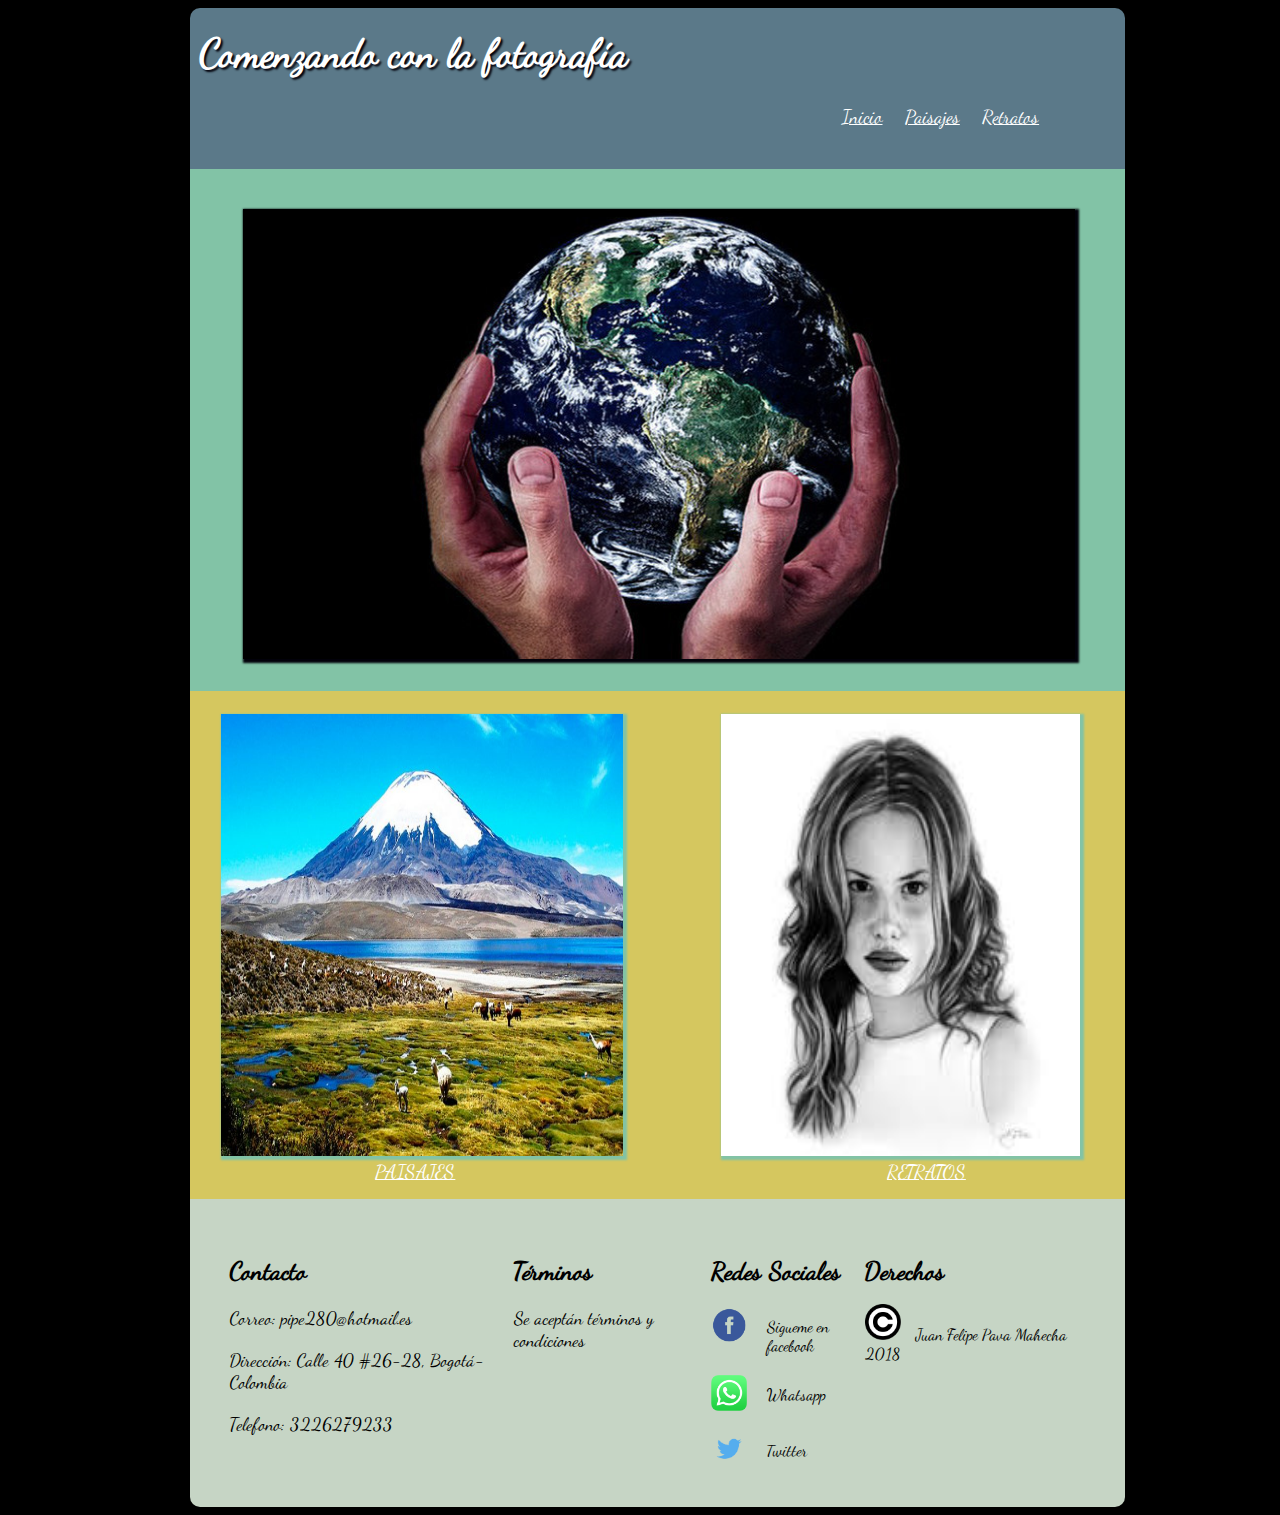
<file: html/index.html>
<html>
  <head>
   <meta charset="utf-8">
  <meta name="viewport" content="width=device-width,user-scalabe=no,initial-scale=1.0,maximum-scale=1.0,minimum-scale=1.0">
   <link rel="stylesheet" href="css/style.css">
  </head>
  <body style="background-color: black">
  <div id="page" class="conteneedor">
    <div id="header" class="cabecera">
       <h1 class="texto">Comenzando con la fotografía</h1>
       <div>
         <a href="index.html" class="link">Inicio</a>
        <a href="paisajes.html" class="link">Paisajes</a>
        <a href="retratos.html" class="link">Retratos</a>
       </div> 
    </div>

    <div class="contenedor1">
    	<img src="img/ojos.jpg" class="img1">
    </div>

    <div class="contenedor">

     <img src="img/ojos2.jpg" class="img2">
      <img src="img/ojos3.jpg" class="img3"> 
     <div>
        <a href="paisajes.html" class="link2">PAISAJES</a>
        <a href="retratos.html" class="link3">RETRATOS</a>
    </div>  
   </div> 
    <footer>
      <div class="container-footer-all">  
        <div class="container-body">
          <div class="colum1">
            <h1>Contacto</h1>
            <P>Correo: pipe280@hotmail.es</P>
            <p>Dirección: Calle 40 #26-28, Bogotá-Colombia</p>
            <p>Telefono: 3226279233</p>
              
          </div>  
          <div class="colum2">
            <h1>Términos</h1>
            <p>Se aceptán términos y condiciones</p>
          </div>
         <div class="colum3">
           <h1>Redes Sociales</h1>
           <div class="row">
            <img src="img/facebook.png">
            <label>Sigueme en facebook</label>
         </div>
         <div class="row">
            <img src="img/whatsapp.png">
            <label>Whatsapp</label>
         </div> 
         <div class="row">
            <img src="img/twitter.png">
            <label>Twitter</label>
         </div>
        </div>

       <div class="colum4">
        <h1>Derechos</h1>
        <img src="img/copy.png">
       <label>Juan Felipe Pava Mahecha 2018</label> 
         
       </div> 
  	</div>
  </footer>





  </body>
 </html>
</file>
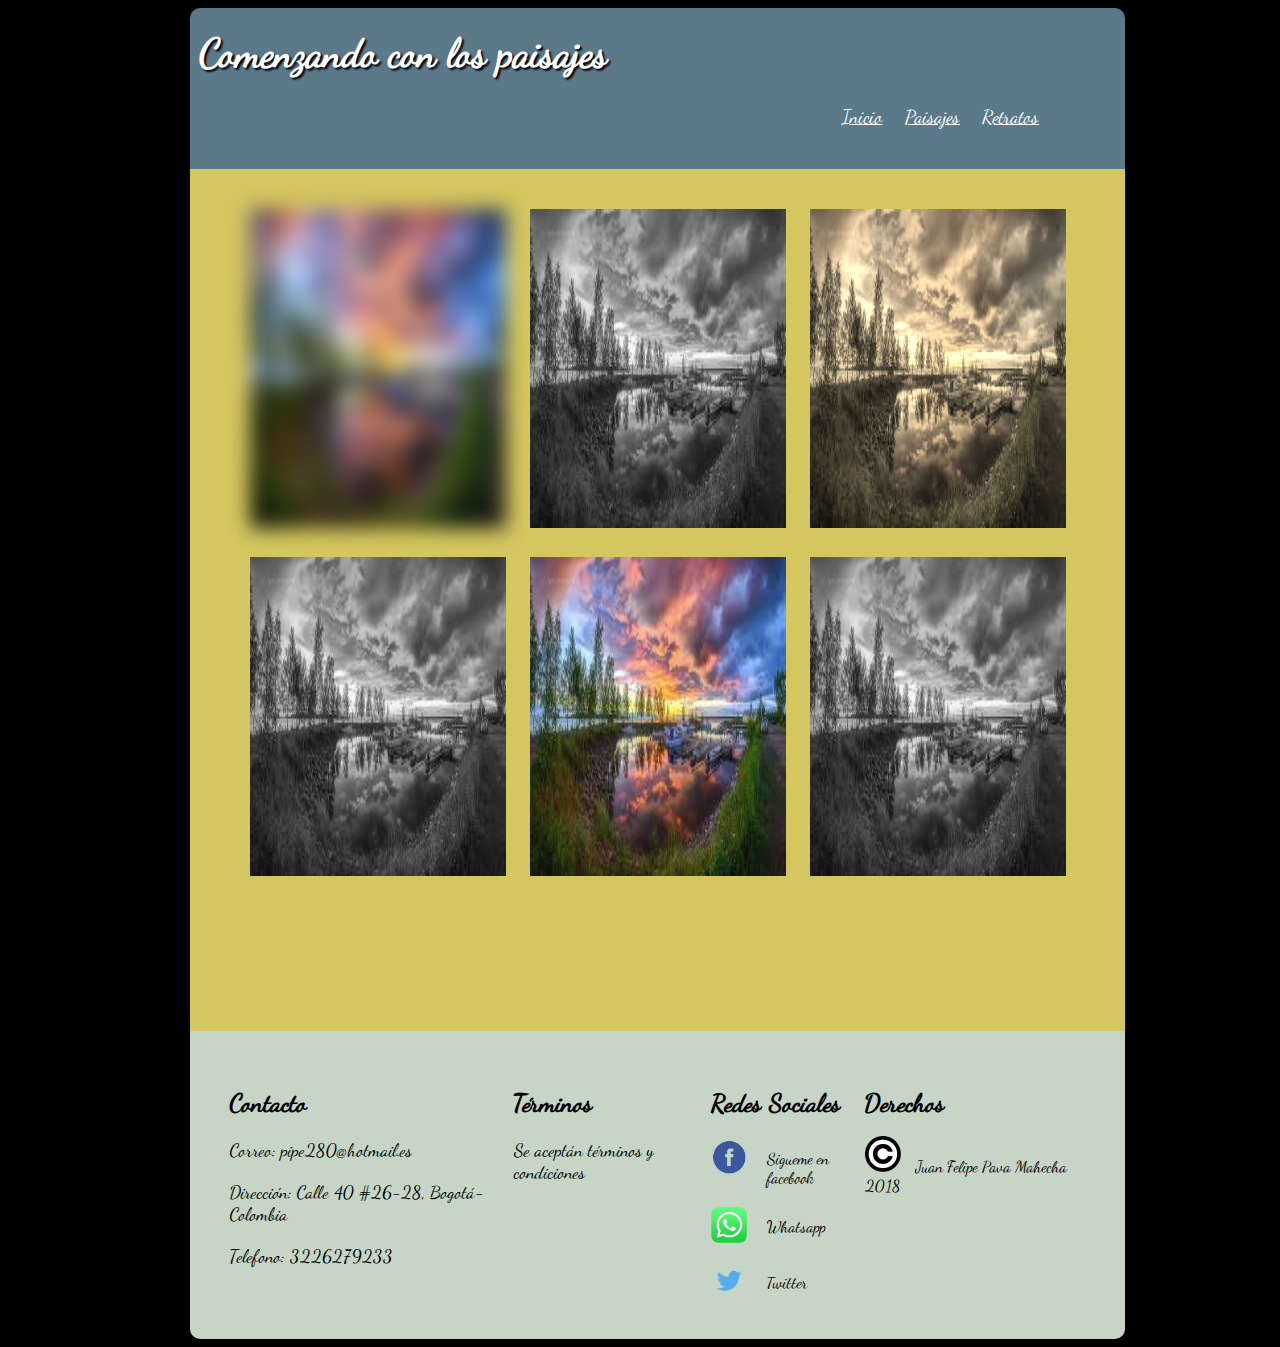
<file: html/paisajes.html>
<html>
  <head>
   <meta charset="utf-8">
   <meta name="viewport" content="width=device-width,user-scalabe=no,initial-scale=1.0,maximum-scale=1.0,minimum-scale=1.0">
   <link rel="stylesheet" href="css/style.css">
  </head>
  <body style="background-color: black">
  <div id="page" class="conteneedor">
    <div id="header" class="cabecera">
       <h1 class="texto">Comenzando con los paisajes</h1>
         <a href="index.html" class="link">Inicio</a>
        <a href="paisajes.html" class="link">Paisajes</a>
        <a href="retratos.html" class="link">Retratos</a>
    </div>

    <div class="contenedor4">
      <div>
    	 <img src="img/paisaje5.jpg" class="img7">
       <img src="img/paisaje5.jpg" class="img5">
       <img src="img/paisaje5.jpg" class="img6">
      </div> 
     <div>
      <img src="img/paisaje5.jpg" class="img8">
       <img src="img/paisaje5.jpg" class="img9">
       <img src="img/paisaje5.jpg" class="img10">
      </div> 
   </div>  

    <footer>
      <div class="container-footer-all">  
        <div class="container-body">
          <div class="colum1">
            <h1>Contacto</h1>
            <P>Correo: pipe280@hotmail.es</P>
            <p>Dirección: Calle 40 #26-28, Bogotá-Colombia</p>
            <p>Telefono: 3226279233</p>
              
          </div>  
          <div class="colum2">
            <h1>Términos</h1>
            <p>Se aceptán términos y condiciones</p>
          </div>
         <div class="colum3">
           <h1>Redes Sociales</h1>
           <div class="row">
            <img src="img/facebook.png">
            <label>Sigueme en facebook</label>
         </div>
         <div class="row">
            <img src="img/whatsapp.png">
            <label>Whatsapp</label>
         </div> 
         <div class="row">
            <img src="img/twitter.png">
            <label>Twitter</label>
         </div>
        </div>

       <div class="colum4">
        <h1>Derechos</h1>
        <img src="img/copy.png">
       <label>Juan Felipe Pava Mahecha 2018</label> 
         
       </div> 
  	</div>
  </footer>





  </body>
 </html>
</file>
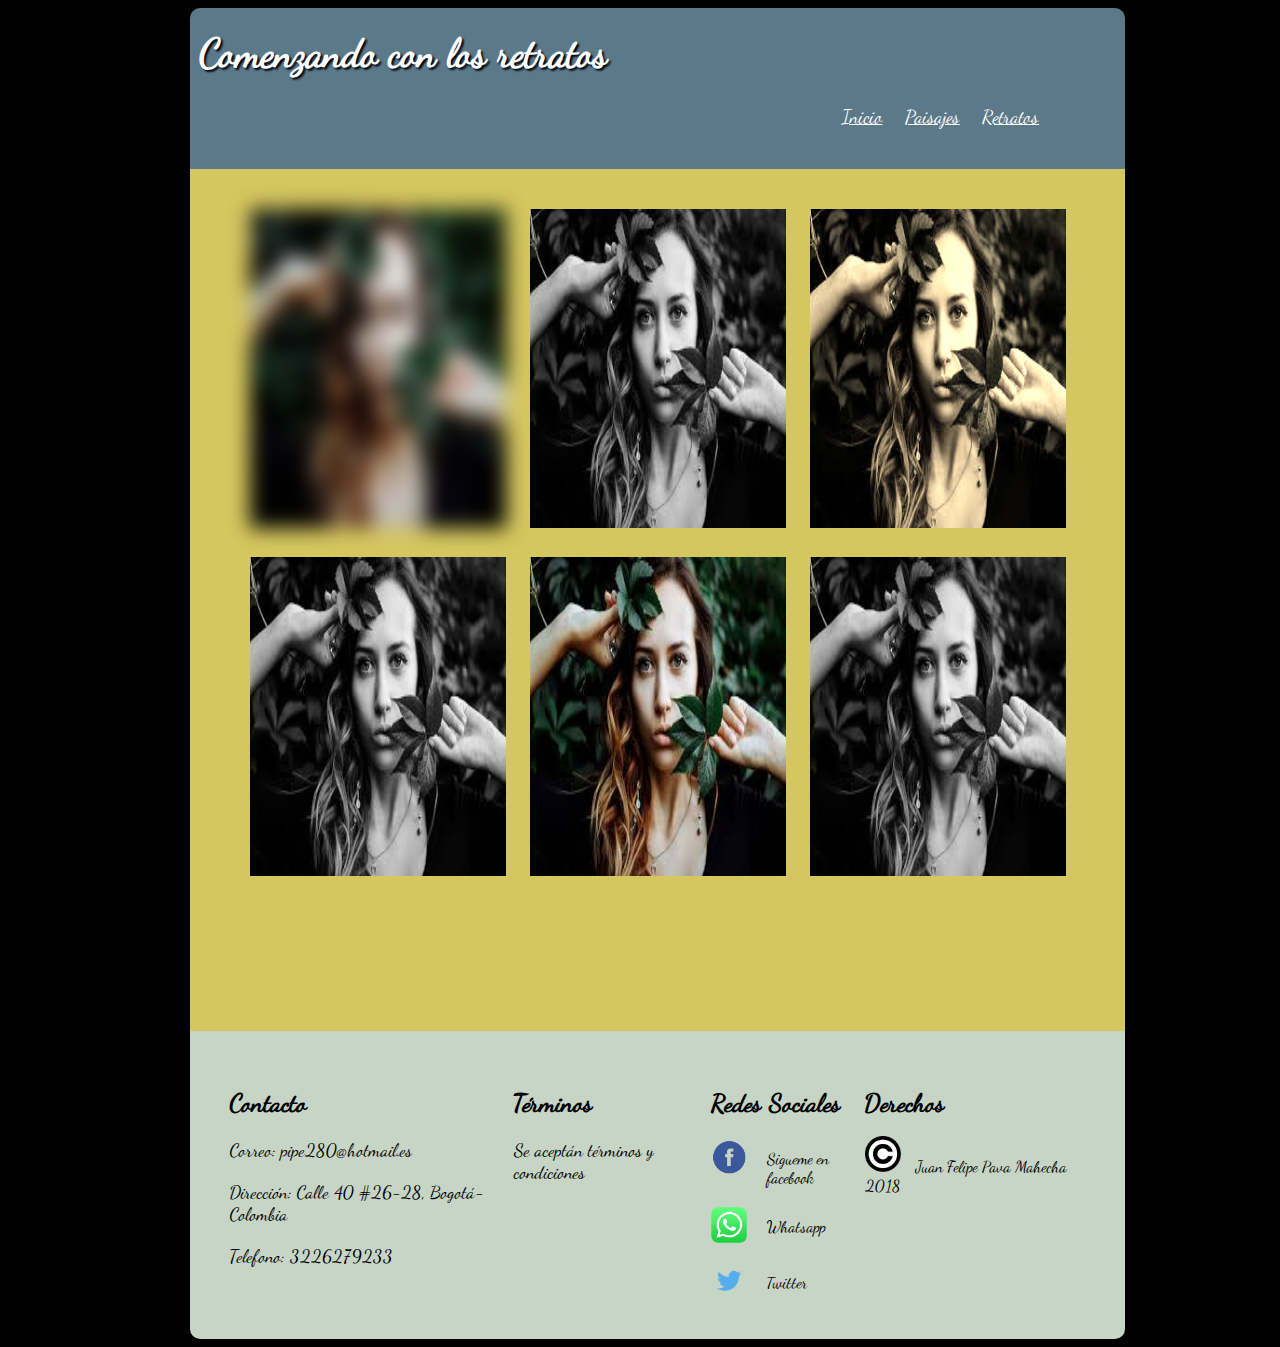
<file: html/retratos.html>
<html>
  <head>
   <meta charset="utf-8">
   <meta name="viewport" content="width=device-width,user-scalabe=no,initial-scale=1.0,maximum-scale=1.0,minimum-scale=1.0">
   <link rel="stylesheet" href="css/style.css">
  </head>
  <body style="background-color: black">

  <div id="page" class="conteneedor">
    <div id="header" class="cabecera">
       <h1 class="texto">Comenzando con los retratos</h1>
        <div>
         <a href="index.html" class="link">Inicio</a>
        <a href="paisajes.html" class="link">Paisajes</a>
        <a href="retratos.html" class="link">Retratos</a>
      </div>
    </div>

    <div class="contenedor4">
      <div>
    	 <img src="img/retrato5.jpg" class="img7">
       <img src="img/retrato5.jpg" class="img5">
       <img src="img/retrato5.jpg" class="img6">
      </div> 
     <div>
      <img src="img/retrato5.jpg" class="img8">
       <img src="img/retrato5.jpg" class="img9">
       <img src="img/retrato5.jpg" class="img10">
      </div> 
   </div>  

    <footer>
      <div class="container-footer-all">  
        <div class="container-body">
          <div class="colum1">
            <h1>Contacto</h1>
            <P>Correo: pipe280@hotmail.es</P>
            <p>Dirección: Calle 40 #26-28, Bogotá-Colombia</p>
            <p>Telefono: 3226279233</p>
              
          </div>  
          <div class="colum2">
            <h1>Términos</h1>
            <p>Se aceptán términos y condiciones</p>
          </div>
         <div class="colum3">
           <h1>Redes Sociales</h1>
           <div class="row">
            <img src="img/facebook.png">
            <label>Sigueme en facebook</label>
         </div>
         <div class="row">
            <img src="img/whatsapp.png">
            <label>Whatsapp</label>
         </div> 
         <div class="row">
            <img src="img/twitter.png">
            <label>Twitter</label>
         </div>
        </div>

       <div class="colum4">
        <h1>Derechos</h1>
        <img src="img/copy.png">
       <label>Juan Felipe Pava Mahecha 2018</label> 
         
       </div> 
  	</div>
  </footer>


</div>


  </body>
 </html>
</file>
<file: html/css/style.css>
@font-face{
  font-family: DancingScript-Regular;
  src:url(../fuentes/DancingScript-Regular.otf);
}
@font-face{
  font-family: Roboto-Bold;
  src:url(../fuentes/Roboto-Bold.ttf);
}
.pagina
 {
    margin:0px auto;
    width:800px;
} 
.cabecera
{
  
  width:91.5%;
  margin-left: 5%;
  height:16%;
  background-color:#5b7989;
  color:#FFFFFF;
  padding:10px;
  border-top-left-radius: 10px;
  border-top-right-radius: 10px;

}

 .contenido
 {
  height:100%;
  overflow:auto;
  padding:10px;
  width:800px;
  color: green;

 }
.texto
{
  font-family:DancingScript-Regular;
  color: white;
  border-left:5%;
  margin-top: 11px;
  font-size: 250%;
  text-shadow: 2px 2px 2px #02010a;
  width: 50%;
  box-sizing: border-box;

}
.link
{
 margin-left: 70%;
  margin-right:-68%;
  color:white;
  font-family:DancingScript-Regular;
  font-size: 120%;
  margin-top: 2%;
  height: 50%;
  box-sizing: border-box;
  margin-bottom: 0%;

}
.img1
{
  position:absolute; right:16%;
  width: 65%;
  height:50%;
  margin-top: 0%;
  box-shadow: 2px 2px 2px 2px #02010a;
}




  .img1:before{
    content: "";
    width: 40%;
    height: 30%;
    background-color: green;
    position: absolute;
    opacity: 0.5;
  }


.contenedor{
background-color: #d5c75f;
  color: white;
  width: 85.5%;
  margin-left: 5%;
  margin-right: 5%;
  height: 50%;
  padding: 40px; 
  bottom: 0;
  margin-top: 0%;
}
.img2{
  width: 47%; 
  height: 100%;
  margin-left: -1%;
  margin-top:-2%;
  bottom: 0;
  margin-right:11%;
  box-shadow: 2px 2px 2px 2px #82c3a6;
}
.img3
{
  width: 42%;
  height: 100%;
  margin-top: -2%;
  bottom: 0;
  box-shadow: 2px 2px 2px 2px #82c3a6;
}
  .img2:hover{
  transform: rotate(10deg);
}
.contenedor1
{
background:  #82c3a6;
  color: white;
  width: 85.5%;
  margin-left: 5%;
  height: 50%;
  padding: 40px; 
  bottom: 0;
  margin-top: 0%;
}
.img3:hover{
  transform:translate(5px,20px);
}
footer{
  background: #C6d5c5;
  color: black;
  width: 85.5%;
  margin-left: 5%;
  padding: 40px; 
  bottom: 0;
  margin-top: -1.4%;
  font-family:DancingScript-Regular; 
  border-bottom-left-radius: 10px;
  border-bottom-right-radius: 10px;
}
.container-footer-all{
  width: 100%;
  max-width: 1000px;
  margin: auto;
}
.container-body{
  display: flex;
  justify-content: space-between;
}
.colum1{
  max-width: 300px;
}
.colum1 h1{
  font-size: 25px;
}
.colum1 p{
  font-size: 18px;
  color: black;
  margin-top: 20px;
}
.colum2{
  max-width: 300px;
}
.colum2 h1{
  font-size: 25px;
}
.colum2 p{
    font-size: 18px;
  color: black;
  margin-top: 20px;
}
.colum3{
  max-width: 300px;
}
.colum3 h1{
  font-size: 25px;
}
.row{
  margin-top: 20px;
  display: flex;
}
.row img{
  width: 36px;
  height: 36px;
}
.row label{
  margin-top: 10px;
  margin-left: 20px;
}
.colum4{
  max-width: 300px;
}
.colum4 h1{
  font-size: 25px;
}
.colum4 img{
  width: 36px;
  height: 36px;
}
.colum4 label{
  margin-top: 0px;
  margin-left: 10px;
}
.link2{
  color:white;
  font-family:DancingScript-Regular;
  font-size: 120%;
  margin-left:17%;
}
.link3
{
   color:white;
  font-family:DancingScript-Regular;
  font-size: 120%;
  margin-left:50%;

}
.contenedor4{
  background:#d5c75f;
  color: white;
  width: 85.5%;
  margin-left: 5%;
  height: 90%;
  padding: 40px; 
  bottom: 0;
  margin-top: 0%;
}
.img7{
  width: 30%;
  height: 40%;
  margin-left: 2.3%;
  margin-top: 0%;
  filter: blur(10px);
}
.img5{
  width: 30%;
  height: 40%;
  margin-left: 2.3%;
  margin-top: 0%;
  -webkit-filter: grayscale(100%);
}
.img6{
  width: 30%;
  height: 40%;
  margin-left: 2.3%;
  margin-top: 0%;
  -webkit-filter: sepia(90%);
}
.img8{
  width: 30%;
  height: 40%;
  margin-left: 2.3%;
  margin-top: 3%;
filter: grayscale(100%);
}
.img9{
  width: 30%;
  height: 40%;
  margin-left: 2.3%;
}
.img10{
  width: 30%;
  height: 40%;
  margin-left: 2.3%;
   -webkit-filter: grayscale(100%);
}
.conteneedor{
  width: 100%;
  max-width: 1000px;
  margin: 0 auto;
  overflow: hidden;
}
@media screen and (min-width: 780px) and (max-width: 1024px){
  .texto{
    font-size: 356%;
    text-align: center;
    margin-left: 28%;
  }
  .link{
    text-align: center;
    margin-left: 30%;
    margin-right: -237px;
    font-size: 200%;
  }
}
@media screen and (min-width:480px) and (max-width: 780px)
{
  .texto{
    text-align: center;
    margin-left: 23%;
    font-size: 157%;
  }
  .link
  {
    margin-left: 22%;
    margin-right: -15%;
    font-size: 96%;
  }
  .link3{
    margin-left: 38%
  }
  .colum1{
    margin-left: -4%;
  }
}
@media screen and (max-width: 480px){
  .texto{
    margin-top:-3px;
    text-align: center;
    margin-left: 22%;
    font-size: 166%;
  }
  .link{
    font-size: 68%;
    margin-left: 16%;
    margin-right: 2%;
  }
  .contenedor{
    height: 100%;
  }
  .img2
  {
    width: 90%;
    height: 39%;
  }
  .img3
  {
    width: 90%;
    height: 39%;
    margin-top: 10%;
    margin-left: -2%;
  }
  .link2{
    margin-left: 3%;
    font-size: 132%;
  }
  .link3
  {
    margin-left: 10%;
    font-size: 132%;
  }
  .container-body{
    flex-wrap: wrap;
  }
  .contenedor4{
    height:150%;
  }
  .img7
  {
    width: 80%;
    height: 15%;
  }
  .img5
  {
    width: 80%;
    height: 15%;
    margin-top: 7%;

  }
  .img6{
    width: 80%;
    height: 15%;
    margin-top: 7%;
  }
  .img8{
    width: 80%;
    height: 15%;
    margin-top: 7%;
  }
  .img9{
    width: 80%;
    height: 15%;
    margin-top: 7%;
  }
  .img10{
    width: 80%;
    height: 15%;
    margin-top: 7%;
  }
}
</file>
